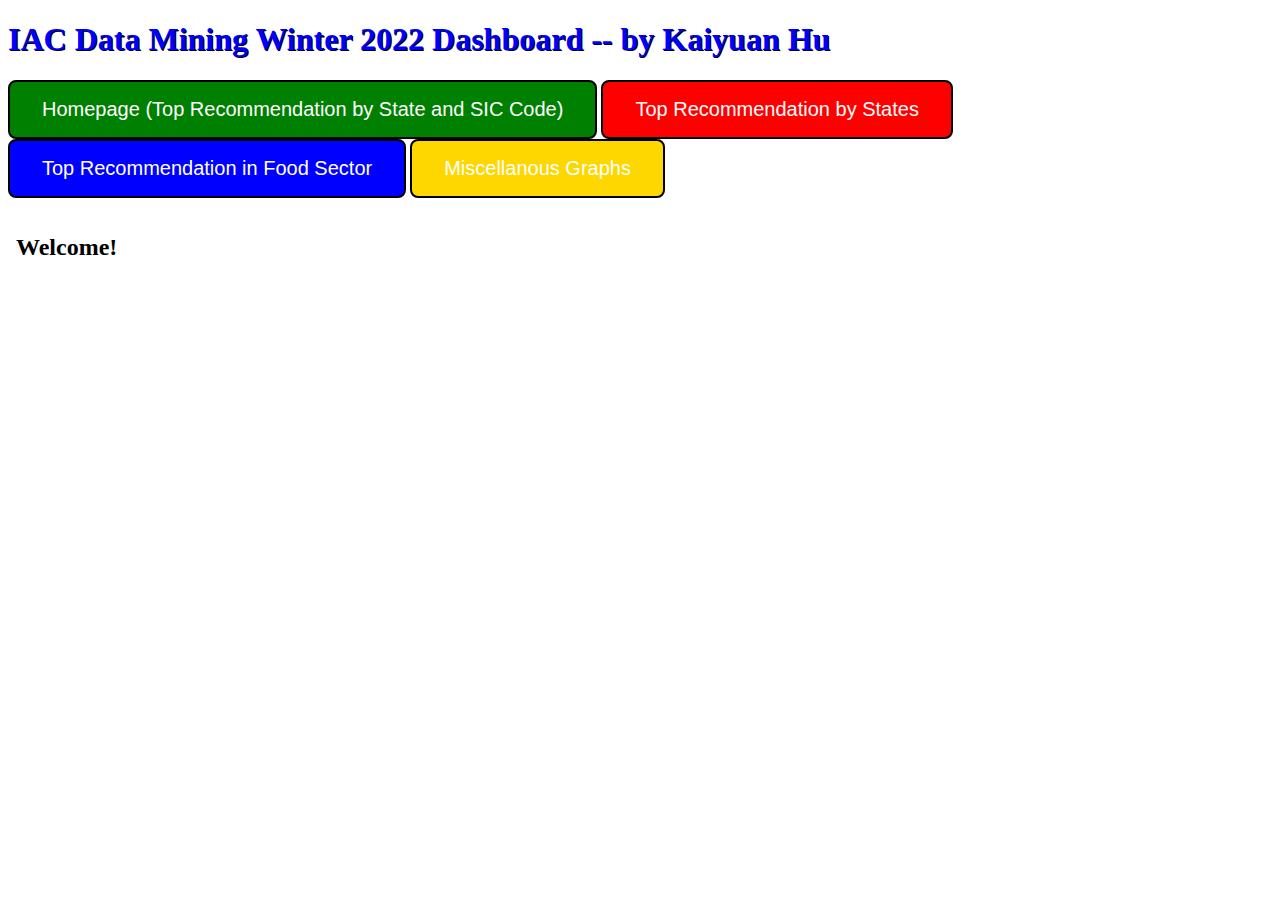
<file: index.html>
<!doctype html>

<html lang="en">
<head>
  <meta charset="utf-8">
  <title>IAC Data Mining Winter 2022 Dashboard -- by Kaiyuan Hu</title>
  
</head>
<body>
  <link rel="stylesheet" type="text/css" href="mystyle.css">
  <p><h1>IAC Data Mining Winter 2022 Dashboard -- by Kaiyuan Hu</h1></p>
  <p><a href="toprecbystateandsic.html" target="frame1"><button class="button button1">Homepage (Top Recommendation by State and SIC Code)</button></a>
      <a href="bystateonly.html" target="frame1"><button class="button button2">Top Recommendation by States</button></a>
      <a href="food.html" target="frame1"><button class="button button3">Top Recommendation in Food Sector</button></a>
      <a href="pandasgraphs.html" target="frame1"><button class="button button4">Miscellanous Graphs</button></a></p>
  <iframe src="toprecbystateandsic.html" name="frame1" width="100%" height="600" frameborder="0"></iframe>


  
</body>
</html>
</file>
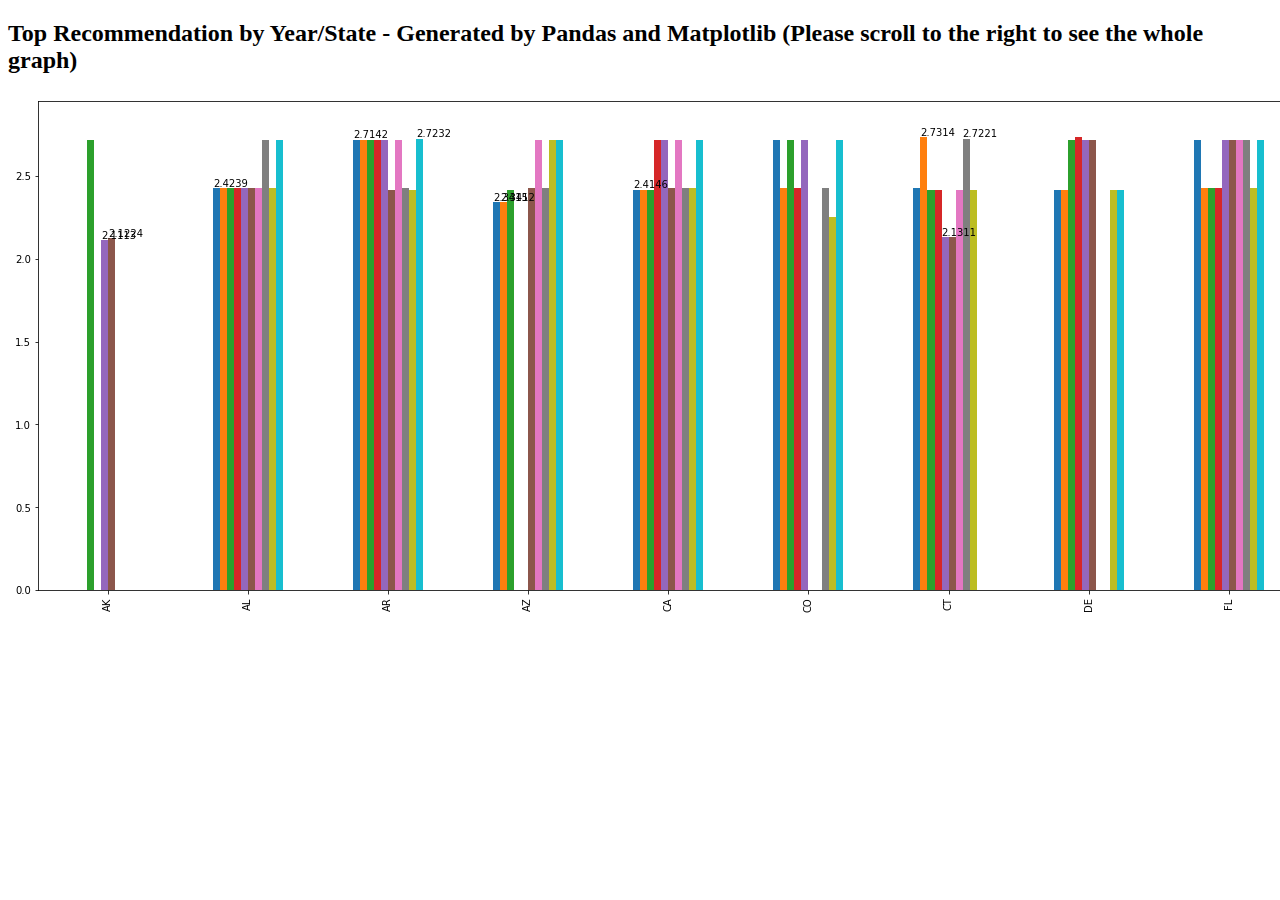
<file: pandasgraphs.html>
<!doctype html>

<html lang="en">
<head>
  <meta charset="utf-8">
  <title>IAC Data Mining Winter 2022 Dashboard -- by Kaiyuan Hu</title>
  
</head>
<body>
  <link rel="stylesheet" type="text/css" href="mystyle.css">
  <p><h2>Top Recommendation by Year/State - Generated by Pandas and Matplotlib (Please scroll to the right to see the whole graph)</h2></p>
  <img src='toprec_by_year_state.png'/>
  
</body>
</html>
</file>
<file: mystyle.css>
h1{color: blue;
	text-shadow: 1px 1px #000000;}

.button1{
    background-color: green;
    border: none;
    color: white;
    padding: 16px 32px;
    text-align: center;
    text-decoration: none;
    display: inline-block;
    font-size: 20px;
    border-radius: 8px;
    border: 2px solid black;
}

.button1:hover{
	box-shadow: 0 12px 16px 0 rgba(0,0,0,0.3), 0 16px 32px 0 rgba(0,0,0,0.1);
}

.button2{
	background-color: red;
    border: none;
    color: white;
    padding: 16px 32px;
    text-align: center;
    text-decoration: none;
    display: inline-block;
    font-size: 20px;
    border-radius: 8px;
    border: 2px solid black;
}

.button2:hover{
	box-shadow: 0 12px 16px 0 rgba(0,0,0,0.3), 0 16px 32px 0 rgba(0,0,0,0.1);
}

.button3{
    background-color: blue;
    border: none;
    color: white;
    padding: 16px 32px;
    text-align: center;
    text-decoration: none;
    display: inline-block;
    font-size: 20px;
    border-radius: 8px;
    border: 2px solid black;
}

.button3:hover{
    box-shadow: 0 12px 16px 0 rgba(0,0,0,0.3), 0 16px 32px 0 rgba(0,0,0,0.1);
}

.button4{
    background-color: gold;
    border: none;
    color: white;
    padding: 16px 32px;
    text-align: center;
    text-decoration: none;
    display: inline-block;
    font-size: 20px;
    border-radius: 8px;
    border: 2px solid black;
}

.button4:hover{
    box-shadow: 0 12px 16px 0 rgba(0,0,0,0.3), 0 16px 32px 0 rgba(0,0,0,0.1);
}
</file>
